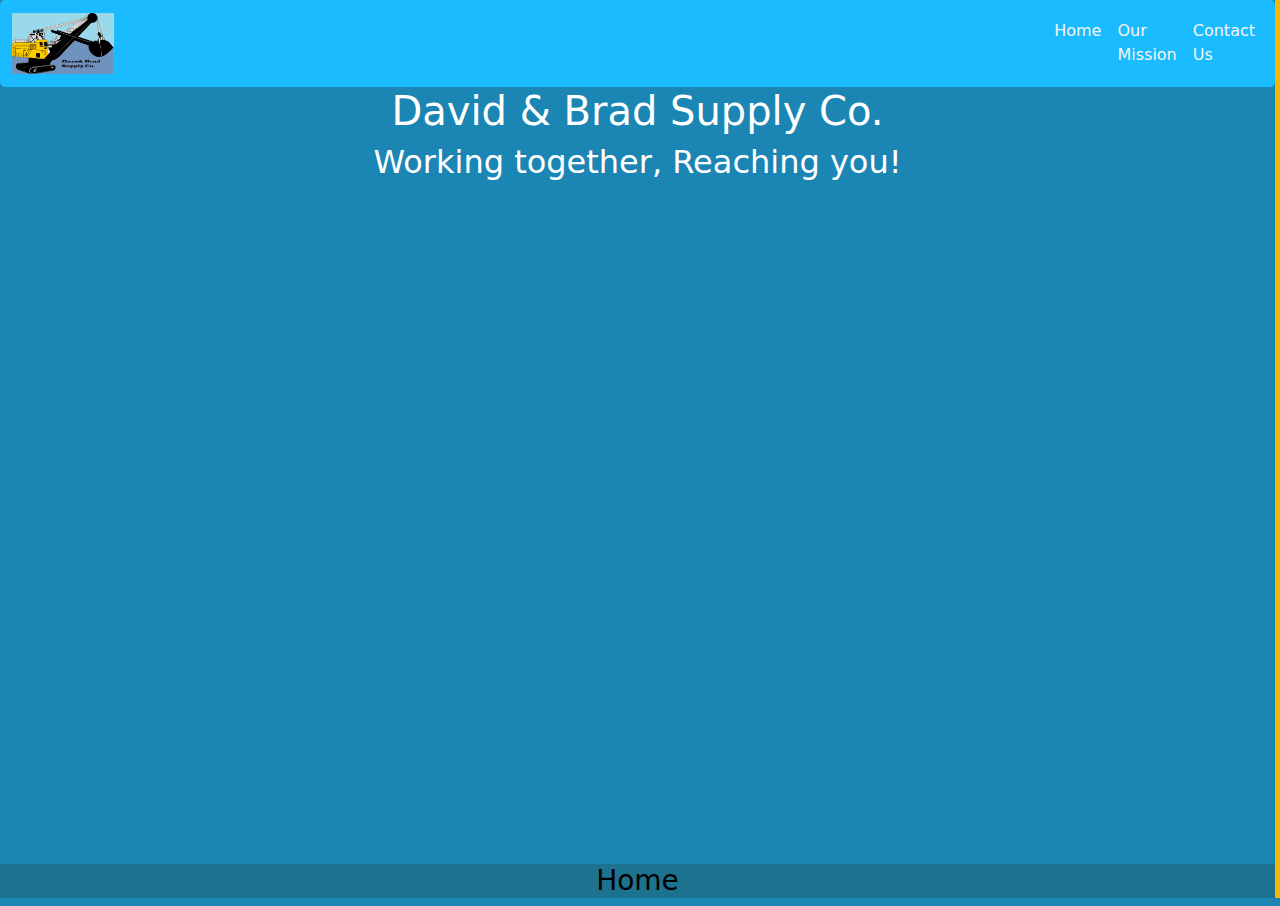
<file: contact.html>
<!DOCTYPE html>
<html>
  <head>
    <meta charset="utf-8">
    <meta name="viewport" content="width=device-width">
     <link href="https://cdn.jsdelivr.net/npm/bootstrap@5.1.3/dist/css/bootstrap.min.css" rel="stylesheet">
  <script src="https://cdn.jsdelivr.net/npm/bootstrap@5.1.3/dist/js/bootstrap.bundle.min.js"></script>
    <title>Bootstrap Navbar</title>
    <link href="style.css" rel="stylesheet" type="text/css" />
  </head>

<nav id="mynavbar" class="navbar navbar-expand-sm navbar-dark">
  <div class="container-fluid">
    <a class="navbar-brand" href="#"><img src="logo.png" width= "10%";></a>
    <button class="navbar-toggler" type="button" data-bs-toggle="collapse" data-bs-target="#collapsibleNavbar">
      <span class="navbar-toggler-icon"></span>
    </button>
    <div class="collapse navbar-collapse" id="collapsibleNavbar">
      <ul class="navbar-nav">
        <li class="nav-item">
          <a class="nav-link" href="index.html">Home</a>
        </li>
        <li class="nav-item">
          <a class="nav-link" href="mission.html">Our Mission</a>
        </li>
        <li class="nav-item">
          <a class="nav-link" href="contact.html">Contact Us</a>
        </li>  
      </ul>       
      
    </div>
  </div>
</nav>
  
  
  <body>
  <div id="wtext"><center><h1>David & Brad Supply Co.</h1>
  <h2>Working together, Reaching you!</h2></center></div>
  <p></p>
  <center><div class="column"><iframe src="https://docs.google.com/forms/d/e/1FAIpQLSdvBlpUbQTkiDLtxcAza7JrWG_H8JNEYiD1W_rpb086Sl1xuA/viewform?embedded=true" width=90% height=650 frameborder="0" marginheight="0" marginwidth="0">Loading…</iframe></div></center>
  
  </body>
  
  <footer>
  <center><a href="index.html"><h3>Home</h3></a></center>
  </footer>
  
</html>
</file>
<file: style.css>
#mynavbar {background-color: #1ABBFF; border-radius: 5px;}
#mynavbar li a {color: whitesmoke;}
#mynavbar li a:hover {background-color: whitesmoke; color: #1B86B3;}

body{background-color: #1B86B3; border-right:  solid 5px#F2B705;}
footer {background-color: #1D738F;}

#wtext{color: white;}
a:link { text-decoration: none; color: black; }
a:hover { color: darkblue; text-decoration: underline;}

.carousel, .carousel img  {height: 500px; margin: auto;}

/*The below was supposed to help make columns, but it didnt apply to an embeded video well, and it didnt look good in mobile, but it is cool so Im keeping it here. */
.row {display: flex;}
.column {flex: 90%; padding: 5px;}
</file>
